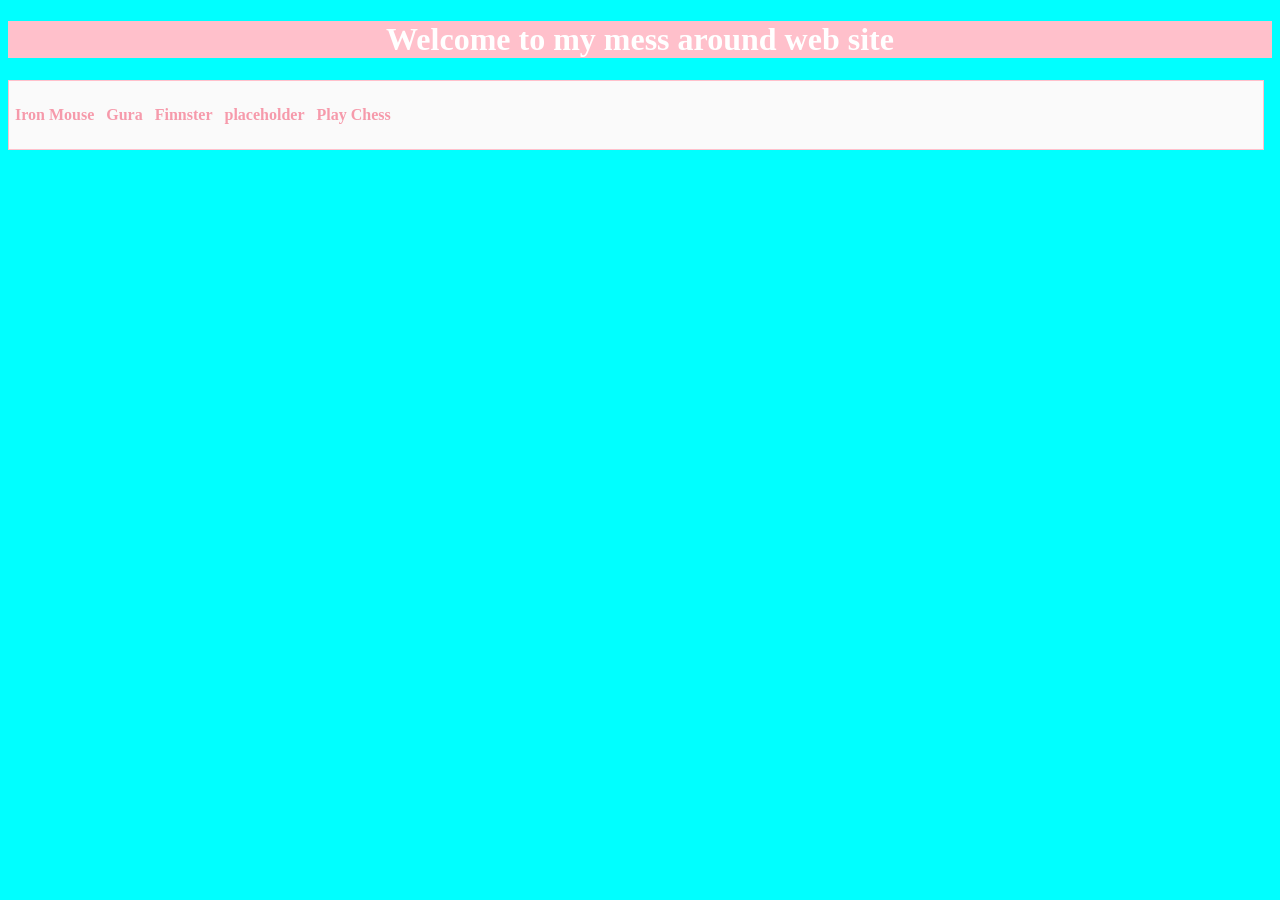
<file: index.html>
<!DOCTYPE html>
<html lang="en">
<head><link rel="stylesheet" href="index.css">
    
    <meta charset="UTF-8">
    <meta name="viewport" content="width=device-width, initial-scale=1.0">
    <title>Document</title>
</head>
<body>
   <div class="header"> <h1>Welcome to my mess around web site</h1></div>
    <div class="navbar">
    <a href="./pages/Iron Mouse/Ironmouse.html">
        <H4>Iron Mouse</H4></a>

    <a href="./pages/Gura/Gura.html">
        <H4>Gura</H4></a>

    <a href="./pages/Finnster/Finnster.html">
        <H4>Finnster</H4></a>

    <a href="./pages/Placeholder/placeholder.html">
        <H4>placeholder</H4></a>

    <a href="./pages/Chess/Chess.html">
        <H4>Play Chess</H4>
    </div>
</body>
</html>
</file>
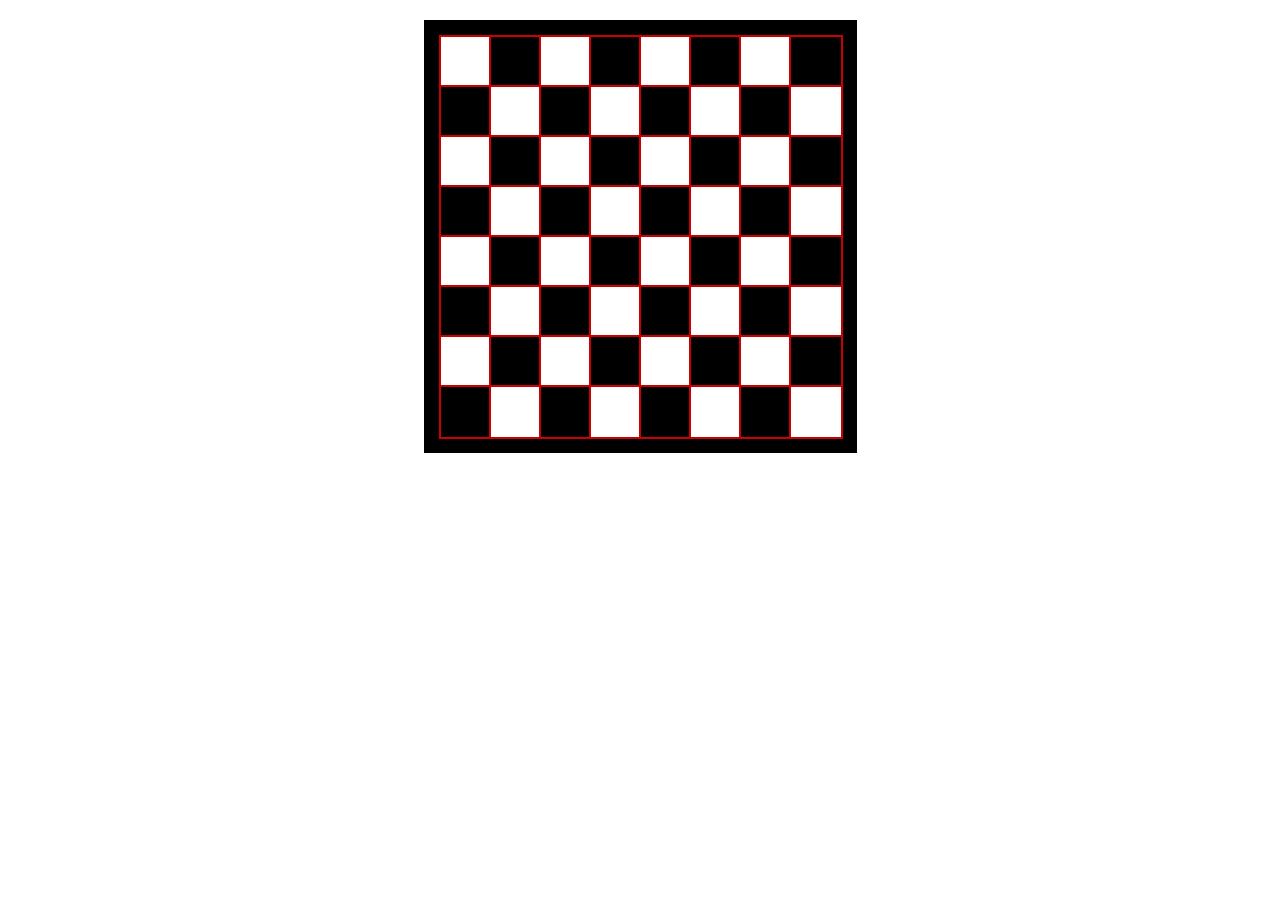
<file: Chess.html>
<!DOCTYPE html>
<html>
    <head>
        <link 
        rel="stylesheet" 
        href="Chess.css">
        </link>
    </head>
    <body>
        <div id="board">
            <div class="square row1 colA"></div>
            <div class="square row2 colA"></div>
            <div class="square row3 colA"></div>
            <div class="square row4 colA"></div>
            <div class="square row5 colA"></div>
            <div class="square row6 colA"></div>
            <div class="square row7 colA"></div>
            <div class="square row8 colA"></div>      
            
            <div class="square row1 colB"></div>
            <div class="square row2 colB"></div>
            <div class="square row3 colB"></div>
            <div class="square row4 colB"></div>
            <div class="square row5 colB"></div>
            <div class="square row6 colB"></div>
            <div class="square row7 colB"></div>
            <div class="square row8 colB"></div>

            <div class="square row1 colC"></div>
            <div class="square row2 colC"></div>
            <div class="square row3 colC"></div>
            <div class="square row4 colC"></div>
            <div class="square row5 colC"></div>
            <div class="square row6 colC"></div>
            <div class="square row7 colC"></div>
            <div class="square row8 colC"></div>
            
            <div class="square row1 colD"></div>
            <div class="square row2 colD"></div>
            <div class="square row3 colD"></div>
            <div class="square row4 colD"></div>
            <div class="square row5 colD"></div>
            <div class="square row6 colD"></div>
            <div class="square row7 colD"></div>
            <div class="square row8 colD"></div>
            
            <div class="square row1 colE"></div>
            <div class="square row2 colE"></div>
            <div class="square row3 colE"></div>
            <div class="square row4 colE"></div>
            <div class="square row5 colE"></div>
            <div class="square row6 colE"></div>
            <div class="square row7 colE"></div>
            <div class="square row8 colE"></div>
            
            <div class="square row1 colF"></div>
            <div class="square row2 colF"></div>
            <div class="square row3 colF"></div>
            <div class="square row4 colF"></div>
            <div class="square row5 colF"></div>
            <div class="square row6 colF"></div>
            <div class="square row7 colF"></div>
            <div class="square row8 colF"></div>

            <div class="square row1 colG"></div>
            <div class="square row2 colG"></div>
            <div class="square row3 colG"></div>
            <div class="square row4 colG"></div>
            <div class="square row5 colG"></div>
            <div class="square row6 colG"></div>
            <div class="square row7 colG"></div>
            <div class="square row8 colG"></div>

            <div class="square row1 colH"></div>
            <div class="square row2 colH"></div>
            <div class="square row3 colH"></div>
            <div class="square row4 colH"></div>
            <div class="square row5 colH"></div>
            <div class="square row6 colH"></div>
            <div class="square row7 colH"></div>
            <div class="square row8 colH"></div>

        </div>
    </body>
</html>
</file>
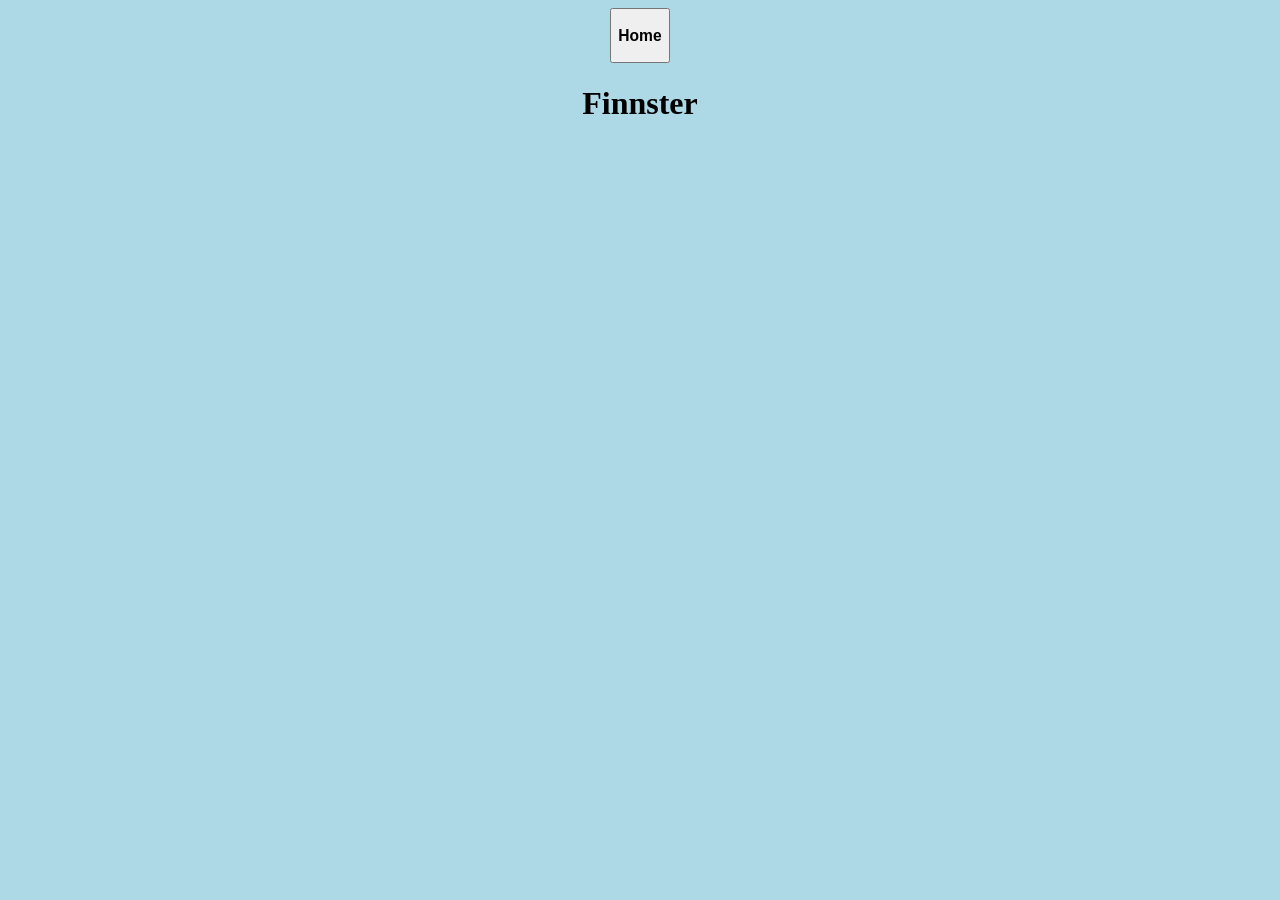
<file: Finnster.html>
<!DOCTYPE html>
<html lang="en">
<head>
    <link rel="stylesheet" href="Finnster.css">
    <meta charset="UTF-8">
    <meta name="viewport" content="width=device-width, initial-scale=1.0">
    <title>Document</title>
</head>
<body>
    <a href="index.html"><button><h3>Home</h3></button></a>
    <h1>Finnster</h1>
</body>
</html>
</file>
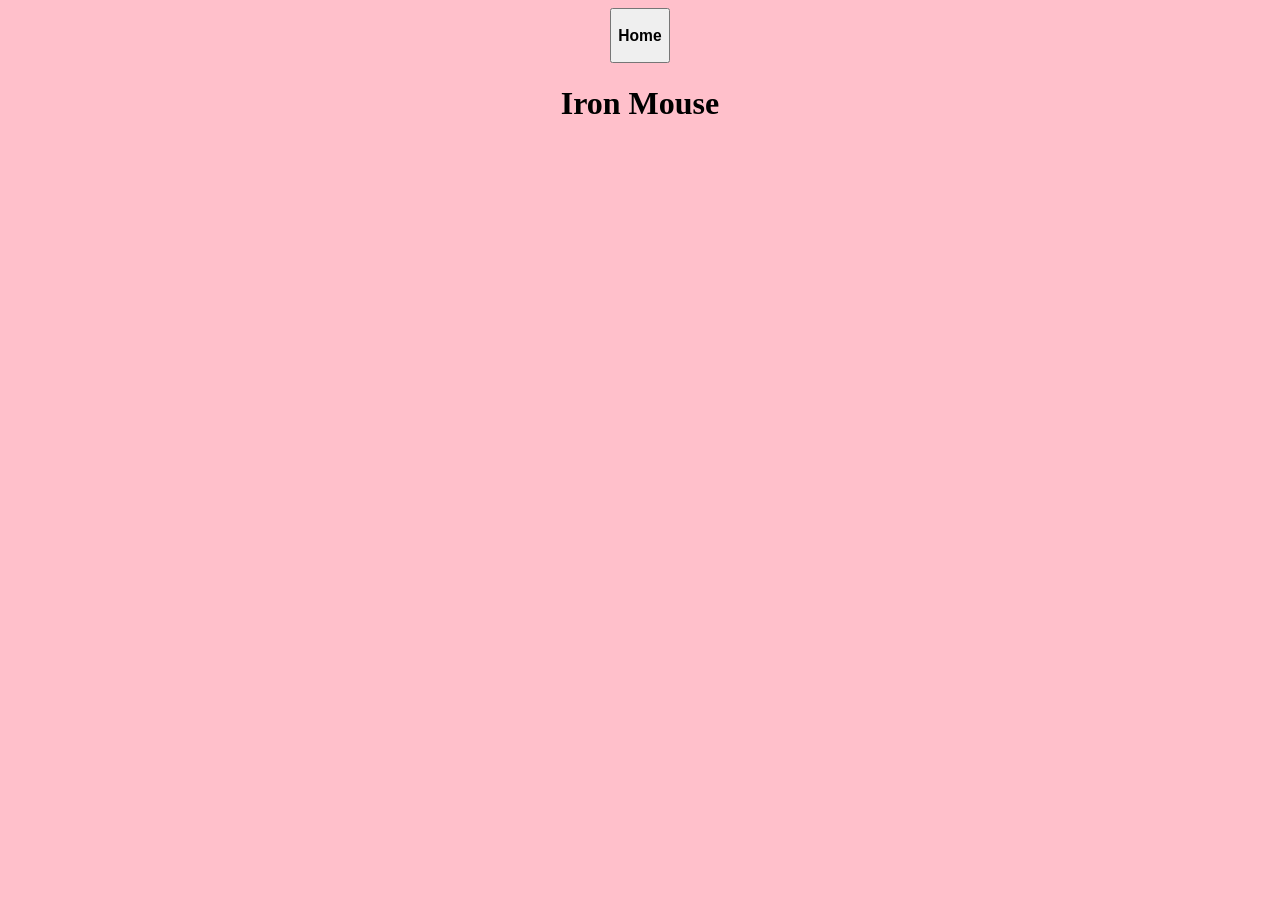
<file: Ironmouse.html>
<!DOCTYPE html>
<html lang="en">
<head>
    <link rel="stylesheet" href="Ironmouse.css">
    <meta charset="UTF-8">
    <meta name="viewport" content="width=device-width, initial-scale=1.0">
</head>
<body>
    <a href="index.html"><button><h3>Home</h3></button></a>
    <h1>Iron Mouse</h1>
</body>
</html>
</file>
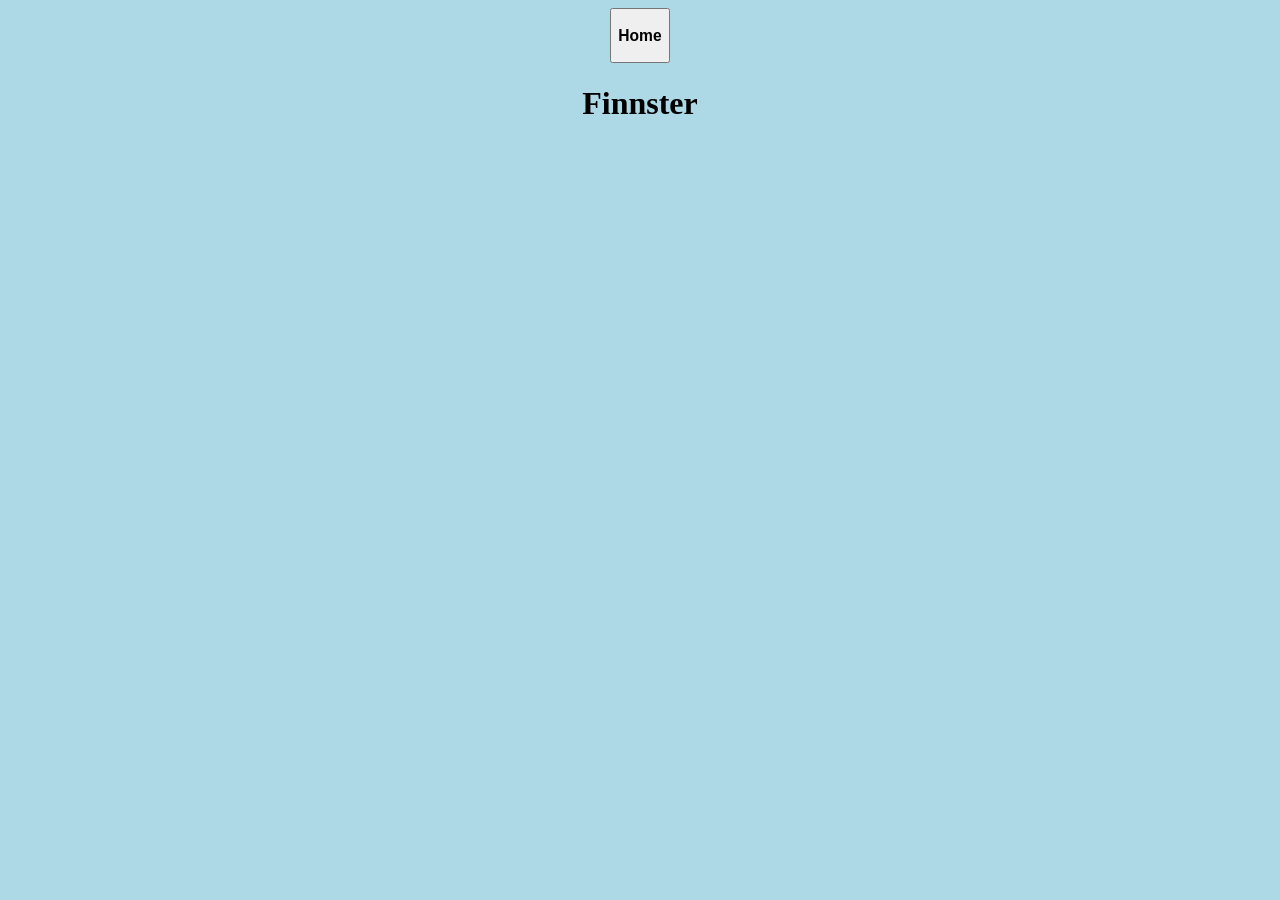
<file: pages/Finnster/Finnster.html>
<!DOCTYPE html>
<html lang="en">
<head>
    <link rel="stylesheet" href="Finnster.css">
    <meta charset="UTF-8">
    <meta name="viewport" content="width=device-width, initial-scale=1.0">
    <title>Document</title>
</head>
<body>
    <a href="../../index.html"><button><h3>Home</h3></button></a>
    <h1>Finnster</h1>
</body>
</html>
</file>
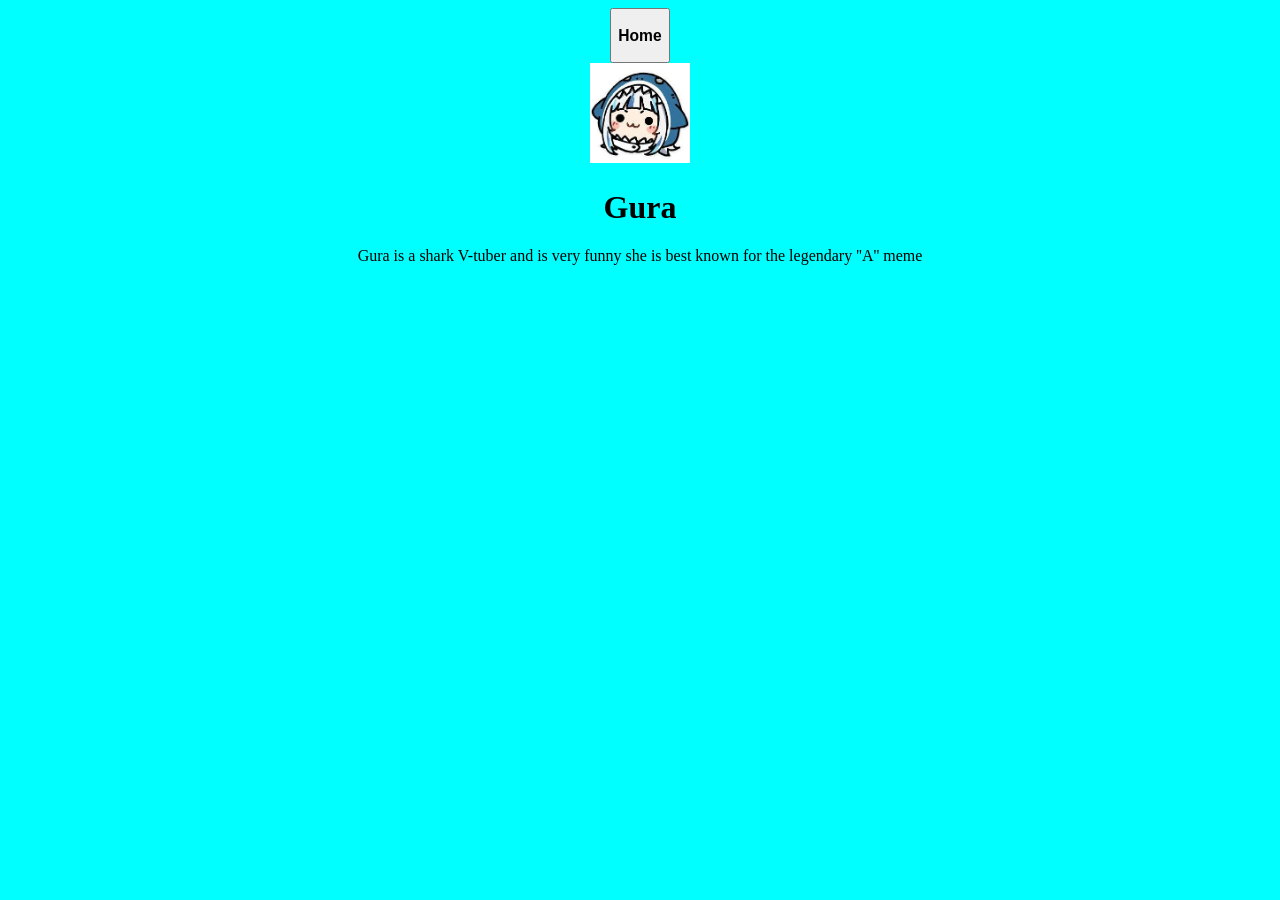
<file: pages/Gura/Gura.html>
<!DOCTYPE html>
<html lang="en">
<head>
    <link rel="stylesheet" href="Gura.css">
    <meta charset="UTF-8">
    <meta name="viewport" content="width=device-width, initial-scale=1.0">
    <title>Document</title>
</head>
<body>
    <a href="../../index.html"><button><h3>Home</h3></button></a>
    <br><img src="gura.png" alt="Gura.png" height="100px">
    <h1>Gura</h1>
    <p>Gura is a shark V-tuber and is very funny she is best known for the legendary ''A'' meme</p>
</body>
</html>
</file>
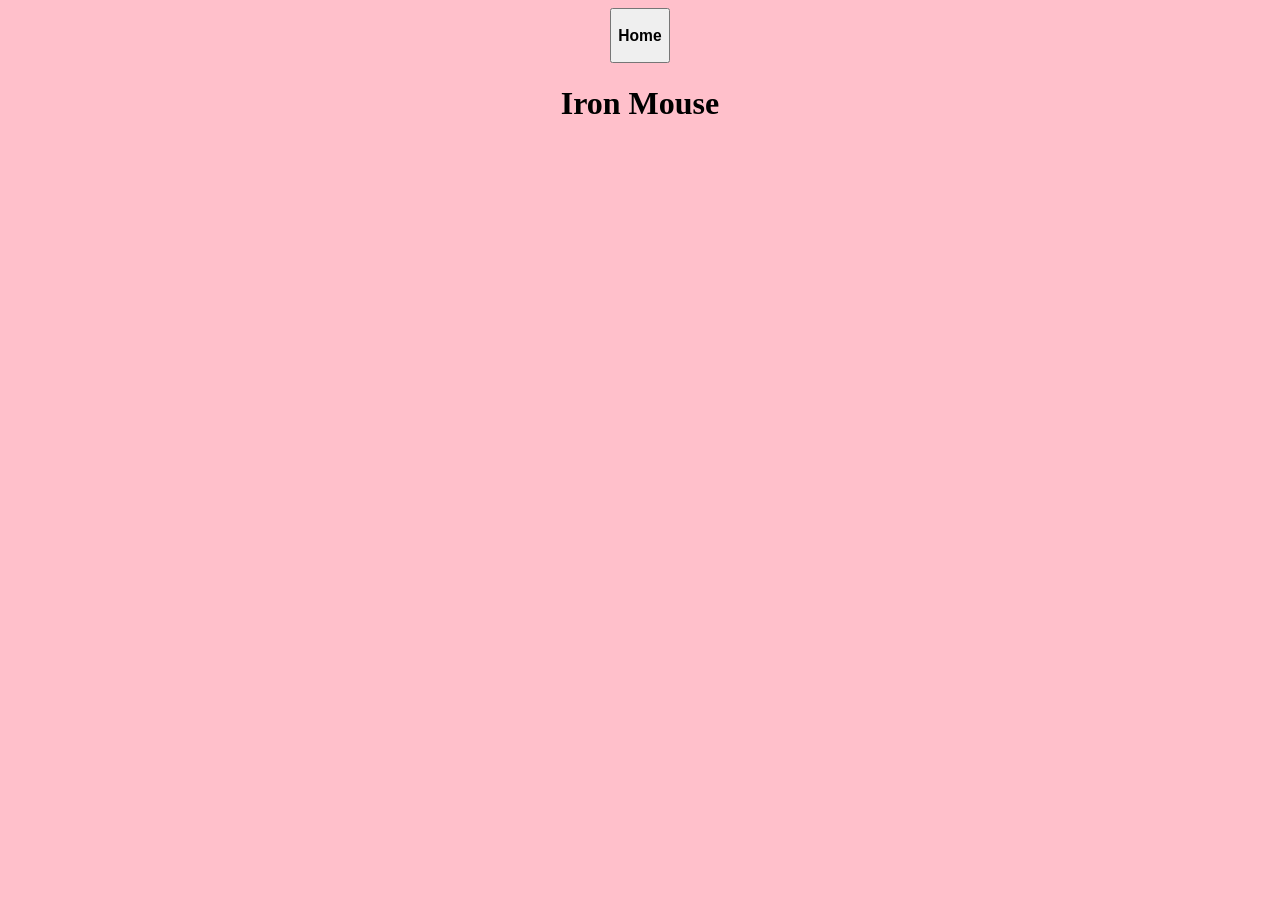
<file: pages/Iron Mouse/Ironmouse.html>
<!DOCTYPE html>
<html lang="en">
<head>
    <link rel="stylesheet" href="Ironmouse.css">
    <meta charset="UTF-8">
    <meta name="viewport" content="width=device-width, initial-scale=1.0">
</head>
<body>
    <a href="../../index.html"><button><h3>Home</h3></button></a>
    <h1>Iron Mouse</h1>
</body>
</html>
</file>
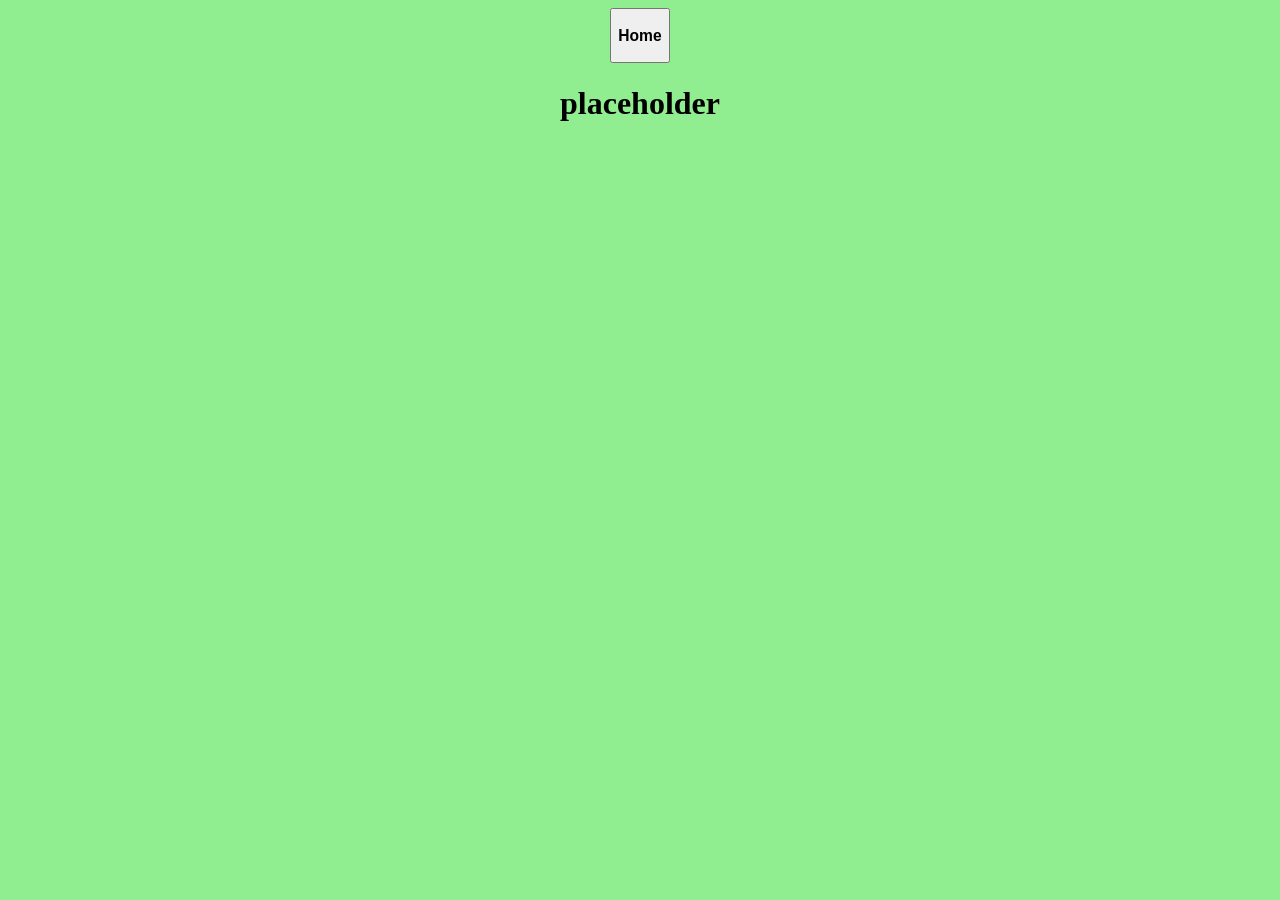
<file: pages/Placeholder/placeholder.html>
<!DOCTYPE html>
<html lang="en">
<head><link rel="stylesheet" href="placeholder.css">
    <meta charset="UTF-8">
    <meta name="viewport" content="width=device-width, initial-scale=1.0">
    <title>Document</title>
</head>
<body>
    <a href="../../index.html"><button><h3>Home</h3></button></a>
    <h1>placeholder</h1>
</body>
</html>
</file>
<file: index.css>
.navbar{
    width: calc(100% - 10px);
    border: 1px solid pink;
    overflow: hidden;
    background-color: rgb(250, 250, 250);
  }

.navbar a {
        float: left;
        display: block;
        color: rgb(246, 154, 171);
        text-align: center;
        padding: 4px 6px;
        text-decoration: none;
}

.navbar a:hover {
    background-color: pink;
    color: white;
  }

h1 { 
    background-color: pink;
}

.header :hover {
    background-color: white;
    color: pink;
    transition-delay: 3s;
}

body {
    color: white;
    text-align: center;
    background-color: aqua;
}
</file>
<file: Chess.css>
html{
    margin: 0%;
}
<head>
 <meta name="viewport" content="width=device-width, initial-scale=1.0">
</head>

body { 
    margin: 0;
    width:calc(100vw - 20px);
    height: calc(100vh - 20px);
    background-color: rgb(131, 255, 249);
}


#board {
    margin: 20px auto;
    width: 433px;
    height: 433px;
    border-color: rgb(0, 0, 0);
    border-width: 15px;
    border-style: solid;
    box-sizing: border-box;
    position: relative;
}

.square {
    width: 50px;
    height: 50px;
    position: absolute;
    border:solid 2px rgb(204, 0, 0);
    transition: ease-in-out 0.2s;
}


.colA {left: 0px;}
.colB {left: 50px;}
.colC {left: 100px;}
.colD {left: 150px;}
.colE {left: 200px;}
.colF {left: 250px;}
.colG {left: 300px;}
.colH {left: 350px;}

.row1 {top:  0px;}
.row2 {top:  50px;}
.row3 {top:  100px;}
.row4 {top:  150px;}
.row5 {top:  200px;}
.row6 {top:  250px;}
.row7 {top:  300px;}
.row8 {top:  350px;}

.colA:nth-child(even), 
.colC:nth-child(even),
.colE:nth-child(even),
.colG:nth-child(even) {
    background-color:black ;
}
.colB:nth-child(odd), 
.colD:nth-child(odd),
.colF:nth-child(odd),
.colH:nth-child(odd) {
    background-color:black ;
}

.colA:nth-child(odd), 
.colC:nth-child(odd),
.colE:nth-child(odd),
.colG:nth-child(odd) {
    background-color:white ;
}
.colB:nth-child(even), 
.colD:nth-child(even),
.colF:nth-child(even),
.colH:nth-child(even) {
    background-color:white ;
}

.square:hover {
    background-color: #888;
}
</file>
<file: Finnster.css>
body{
    text-align: center;
    background-color: lightblue;
}
</file>
<file: Ironmouse.css>
body{
    text-align: center;
    background-color: pink;
}
</file>
<file: pages/Finnster/Finnster.css>
body{
    text-align: center;
    background-color: lightblue;
}
</file>
<file: pages/Gura/Gura.css>
body{
    text-align: center;
    background-color: aqua;
}

h1{
    text-align: center;
}
</file>
<file: pages/Iron Mouse/Ironmouse.css>
body{
    text-align: center;
    background-color: pink;
}
</file>
<file: pages/Placeholder/placeholder.css>
body{
    text-align: center;
    background-color: lightgreen;
}
</file>
